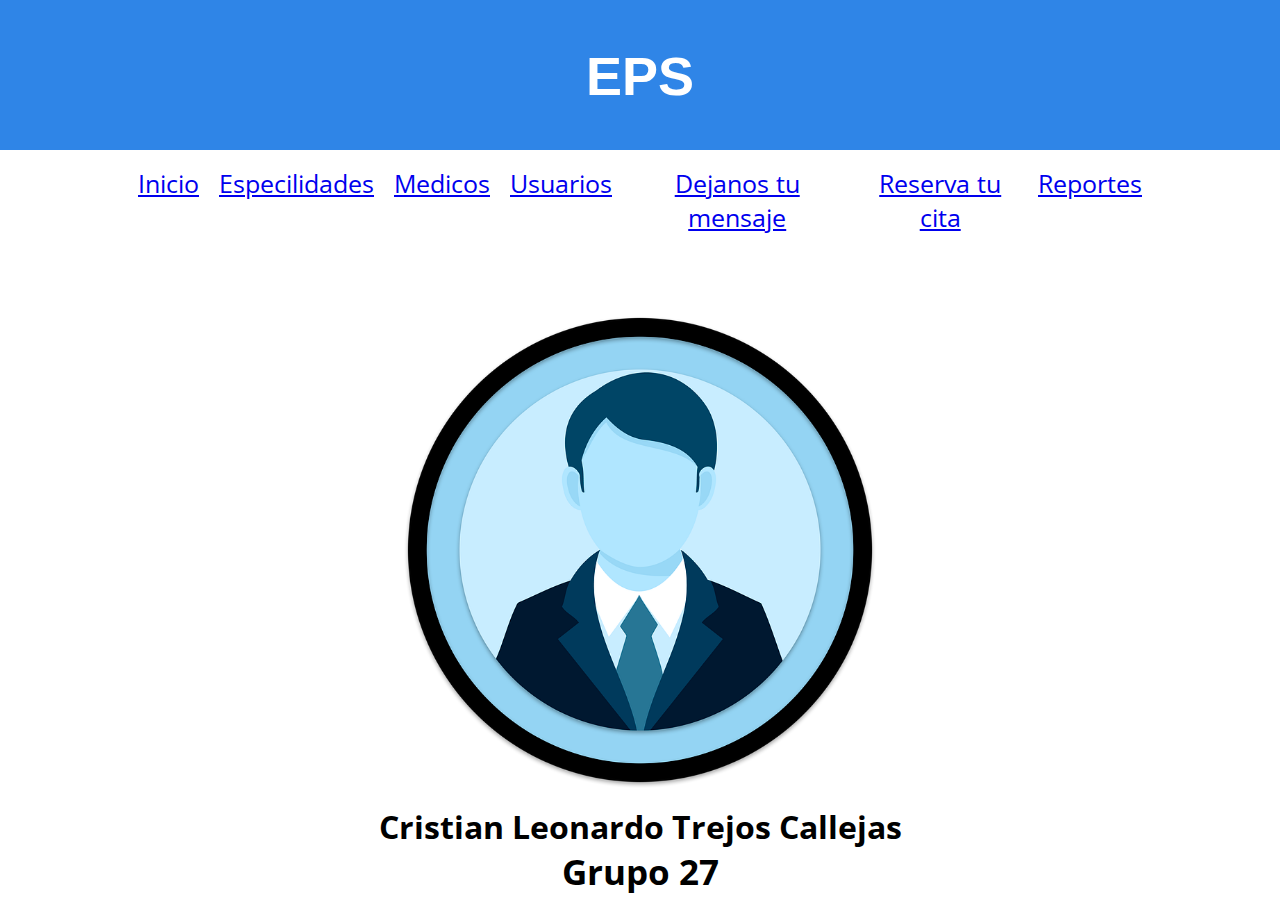
<file: index.html>
<!DOCTYPE html>
<html lang="es">
<html>
<head>
	<meta charset="UTF-8"/>
	<title>ciclo3</title>
	<style>
		@import url('https://fonts.googleapis.com/css2?family=Open+Sans&display=swap');
	</style>
	<meta name="keywords" content="HTML, CSS, JavaScript">
	<script src="https://ajax.googleapis.com/ajax/libs/jquery/3.6.0/jquery.min.js"></script>
	<link rel="stylesheet" href="estilos.css">
</head>
<body>
	<header id="banner">
		<div>
		<h1>EPS</h1>
		</div>
	</header>	
	<div class="container">
		<nav class="menu">
			<ul class="nav">
				<li><a href="index.html">Inicio</a></li>
				<li><a href="specialty.html">Especilidades</a></li>
				<li><a href="doctor.html">Medicos</a></li>
				<li><a href="client.html">Usuarios</a></li>
				<li><a href="message.html">Dejanos tu mensaje</a></li>
				<li><a href="reservation.html">Reserva tu cita</a></li>
				<li><a href="reportes.html">Reportes</a></li>
			</ul>
		</nav>
	</div>	
	<img src="icon.png"/>
	<div></div>
	<h1>Cristian Leonardo Trejos Callejas</h1>
	<div></div>
	<h2>Grupo 27</h2>
</body>
</file>
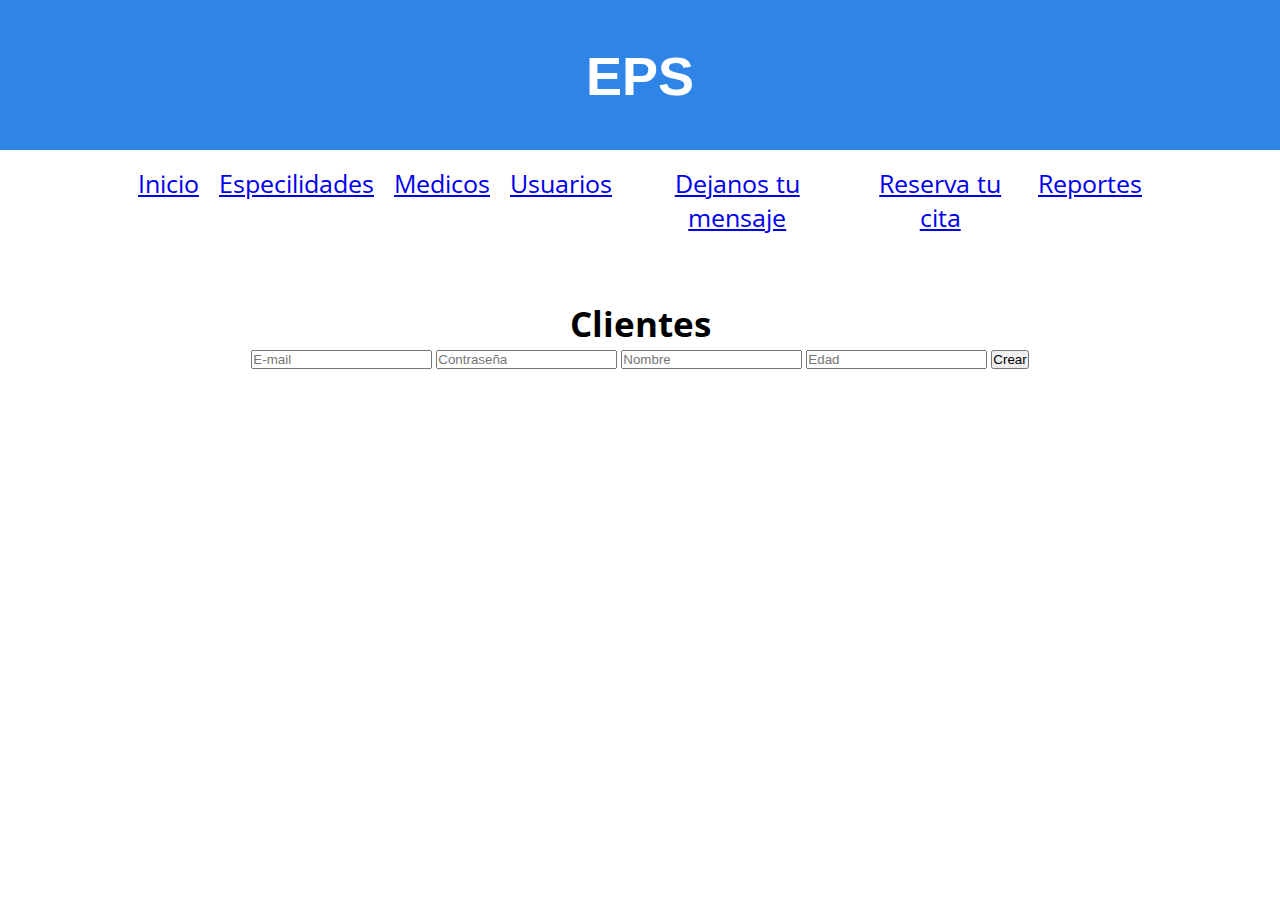
<file: client.html>
<!DOCTYPE html>
<html lang="es">
<meta charset="UTF-8"/>
<html>
<head>
	<style>
		@import url('https://fonts.googleapis.com/css2?family=Open+Sans&display=swap');
	</style>
	<title>ciclo3</title>
	<meta name="keywords" content="HTML, CSS, JavaScript">
	<script src="https://ajax.googleapis.com/ajax/libs/jquery/3.6.0/jquery.min.js"></script>
	<script type="text/javascript" src="funcionesClient.js"></script>
	<link rel="stylesheet" href="estilos.css">
</head>
<body>
	<header id="banner">
		<div>
		<h1>EPS</h1>
		</div>
	</header>	
	<div class="container">
		<nav class="menu">
			<ul class="nav">
				<li><a href="index.html">Inicio</a></li>
				<li><a href="specialty.html">Especilidades</a></li>
				<li><a href="doctor.html">Medicos</a></li>
				<li><a href="client.html">Usuarios</a></li>
				<li><a href="message.html">Dejanos tu mensaje</a></li>
				<li><a href="reservation.html">Reserva tu cita</a></li>
				<li><a href="reportes.html">Reportes</a></li>
			</ul>
		</nav>
    <h2>Clientes</h2>
	<div></div>
	<script type="text/javascript"> 
	window.onload = consultarClient();
	</script>
	<input type="text" id="Cemail" placeholder="E-mail">
	<input type="text" id="Cpassword" placeholder="Contraseña">
	<input type="text" id="Cname" placeholder="Nombre">
	<input type="number" id="Cage" placeholder="Edad">

	<button onclick="guardarClient()">Crear</button>
	<div id="resultado3"></div>
	<div>
		<table>
			<tbody id="resultado3">

			</tbody>
		</table>
		
	</div>
</div>
</body>
</file>
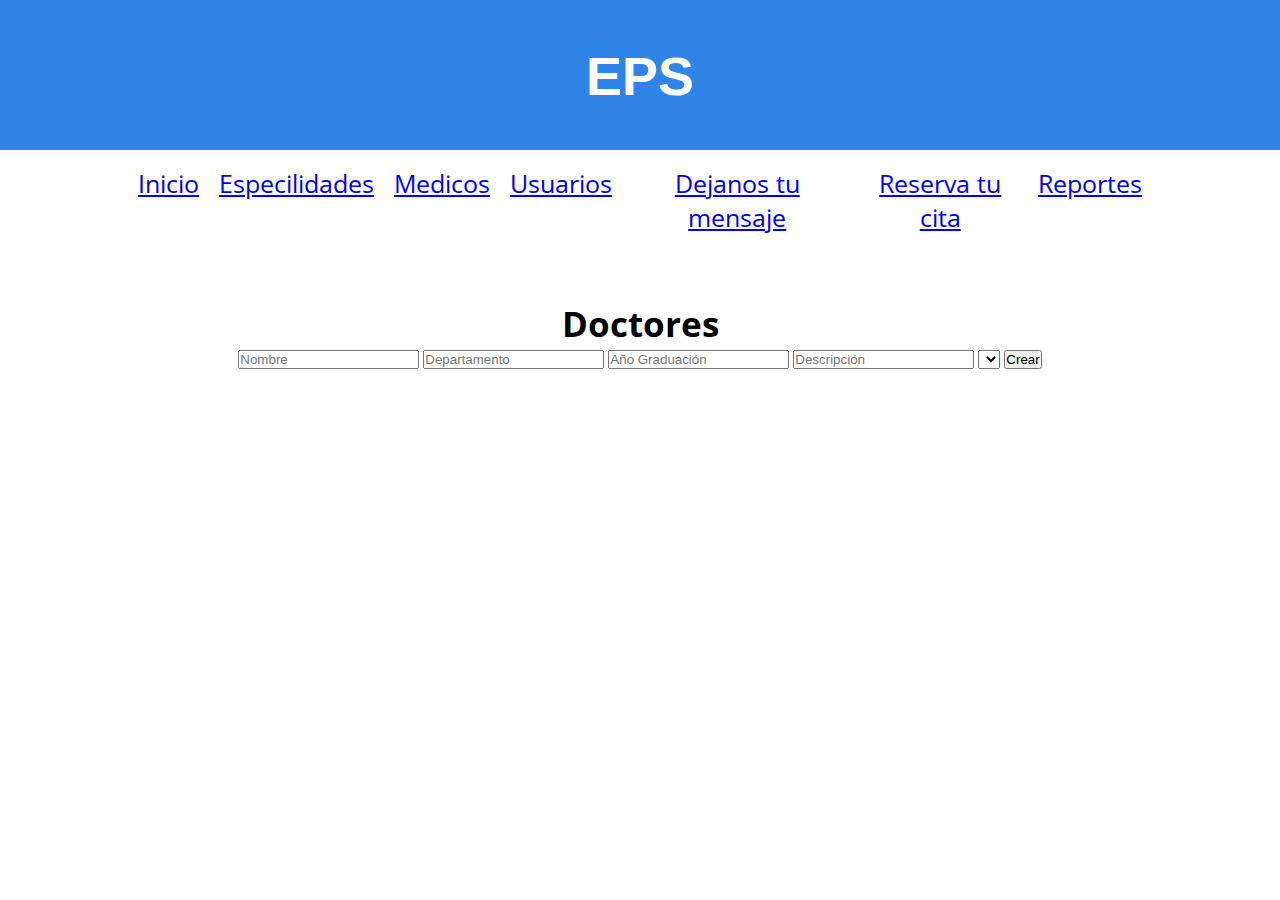
<file: doctor.html>
<!DOCTYPE html>
<html lang="es">
<meta charset="UTF-8"/>
<html>
<head>
	<style>
		table, th, td {
  		 border: 1px solid rgb(22, 22, 22);
  		 border-collapse: collapse;
		}
	</style>
	<title>ciclo3</title>
	<style>
		@import url('https://fonts.googleapis.com/css2?family=Open+Sans&display=swap');
	</style>
	<meta name="keywords" content="HTML, CSS, JavaScript">
	<script src="https://ajax.googleapis.com/ajax/libs/jquery/3.6.0/jquery.min.js"></script>
	<script type="text/javascript" src="funcionesDoctor.js"></script>
	<link rel="stylesheet" href="estilos.css">
</head>
<body>
	<header id="banner">
		<div>
		<h1>EPS</h1>
		</div>
	</header>	
	<div class="container">
		<nav class="menu">
			<ul class="nav">
				<li><a href="index.html">Inicio</a></li>
				<li><a href="specialty.html">Especilidades</a></li>
				<li><a href="doctor.html">Medicos</a></li>
				<li><a href="client.html">Usuarios</a></li>
				<li><a href="message.html">Dejanos tu mensaje</a></li>
				<li><a href="reservation.html">Reserva tu cita</a></li>
				<li><a href="reportes.html">Reportes</a></li>
			</ul>
		</nav>
   		<h2>Doctores</h2>
		<div></div>
		<script type="text/javascript"> 
			window.onload = consultarDoctor();
		</script>

		<input type="text" id="Dname" placeholder="Nombre">
		<input type="text" id="Ddepartment" placeholder="Departamento">
		<input type="number" id="Dyear" placeholder="Año Graduación">
		<input type="text" id="Ddescription" placeholder="Descripción">
		<select id="select-specialty"></select>
		<script type="text/javascript">
			window.onload = autoConsultarSpecialty();
		</script>
		<button onclick="guardarDoctor()">Crear</button>
		<div id="resultado2"></div>
		<div>

			<table>
				<tbody id="resultado2">

				</tbody>
			</table>
		
		</div>
	</div>
</body>
</file>
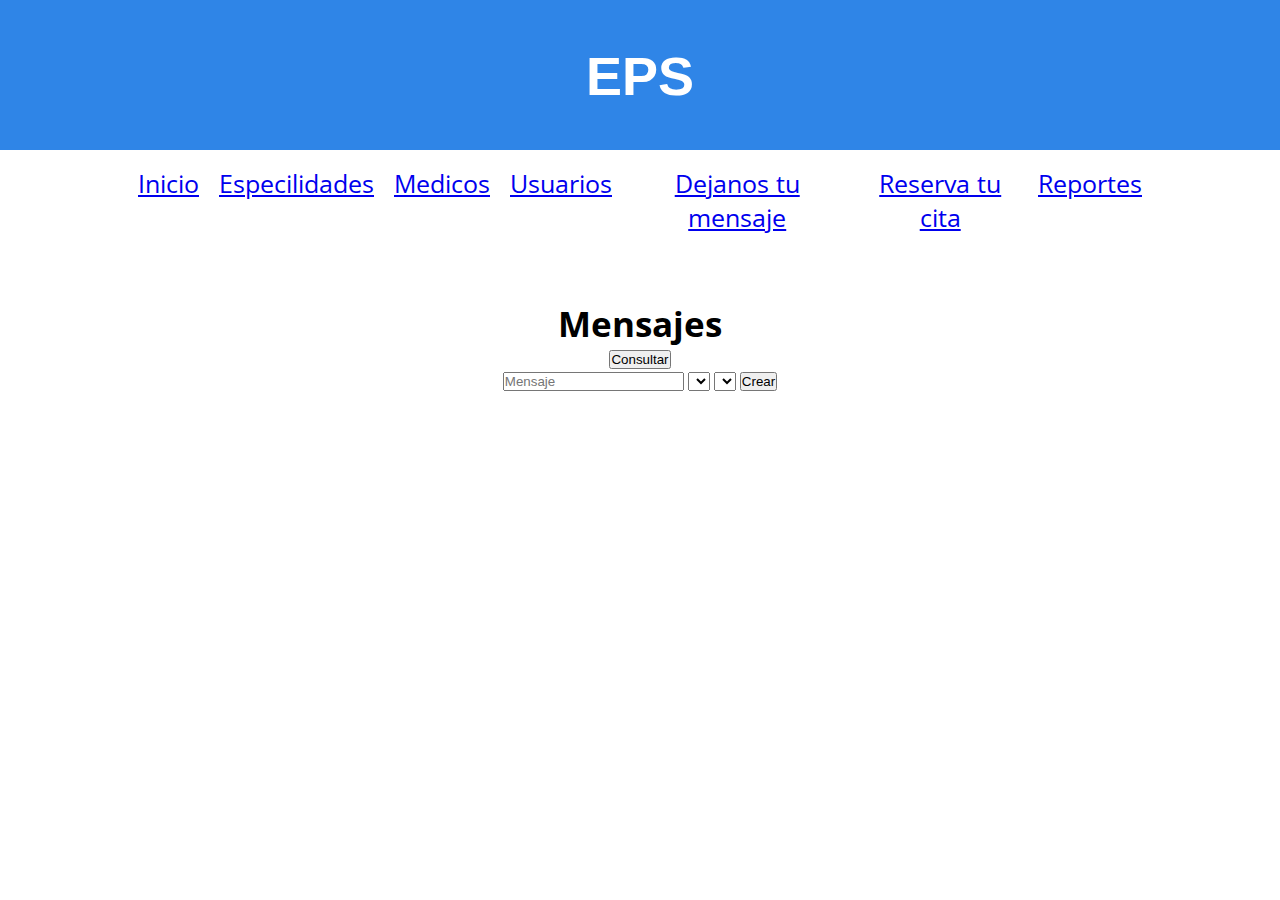
<file: message.html>
<!DOCTYPE html>
<html lang="es">
<meta charset="UTF-8"/>
<html>
<head>
	<style>
		@import url('https://fonts.googleapis.com/css2?family=Open+Sans&display=swap');
	</style>
	<title>ciclo3</title>
	<meta name="keywords" content="HTML, CSS, JavaScript">
	<script src="https://ajax.googleapis.com/ajax/libs/jquery/3.6.0/jquery.min.js"></script>
	<script type="text/javascript" src="funcionesMessage.js"></script>
	<link rel="stylesheet" href="estilos.css">
</head>
<body>
	<header id="banner">
		<div>
		<h1>EPS</h1>
		</div>
	</header>	
	<div class="container">
		<nav class="menu">
			<ul class="nav">
				<li><a href="index.html">Inicio</a></li>
				<li><a href="specialty.html">Especilidades</a></li>
				<li><a href="doctor.html">Medicos</a></li>
				<li><a href="client.html">Usuarios</a></li>
				<li><a href="message.html">Dejanos tu mensaje</a></li>
				<li><a href="reservation.html">Reserva tu cita</a></li>
				<li><a href="reportes.html">Reportes</a></li>
			</ul>
		</nav>
    <h2>Mensajes</h2>
	<div></div>
	<div></div>
	<button onclick="consultarMessage()">Consultar</button>
	<div></div>
	<input type="text" id="messageText" placeholder="Mensaje">
	<select id="select-client"></select>
	<script type="text/javascript"> 
		window.onload = autoConsultarCliente();
	</script>
	<select id="select-doctor"></select>
	<script type="text/javascript"> 
		window.onload = autoConsultarDoctor();
	</script>
	<button onclick="guardarMessage()">Crear</button>
	<div id="resultadoMensajes"></div>
	<div>

		<table>
			<tbody id="resultadoMensajes">

			</tbody>
		</table>
		
	</div> 
</div>
</body>
</file>
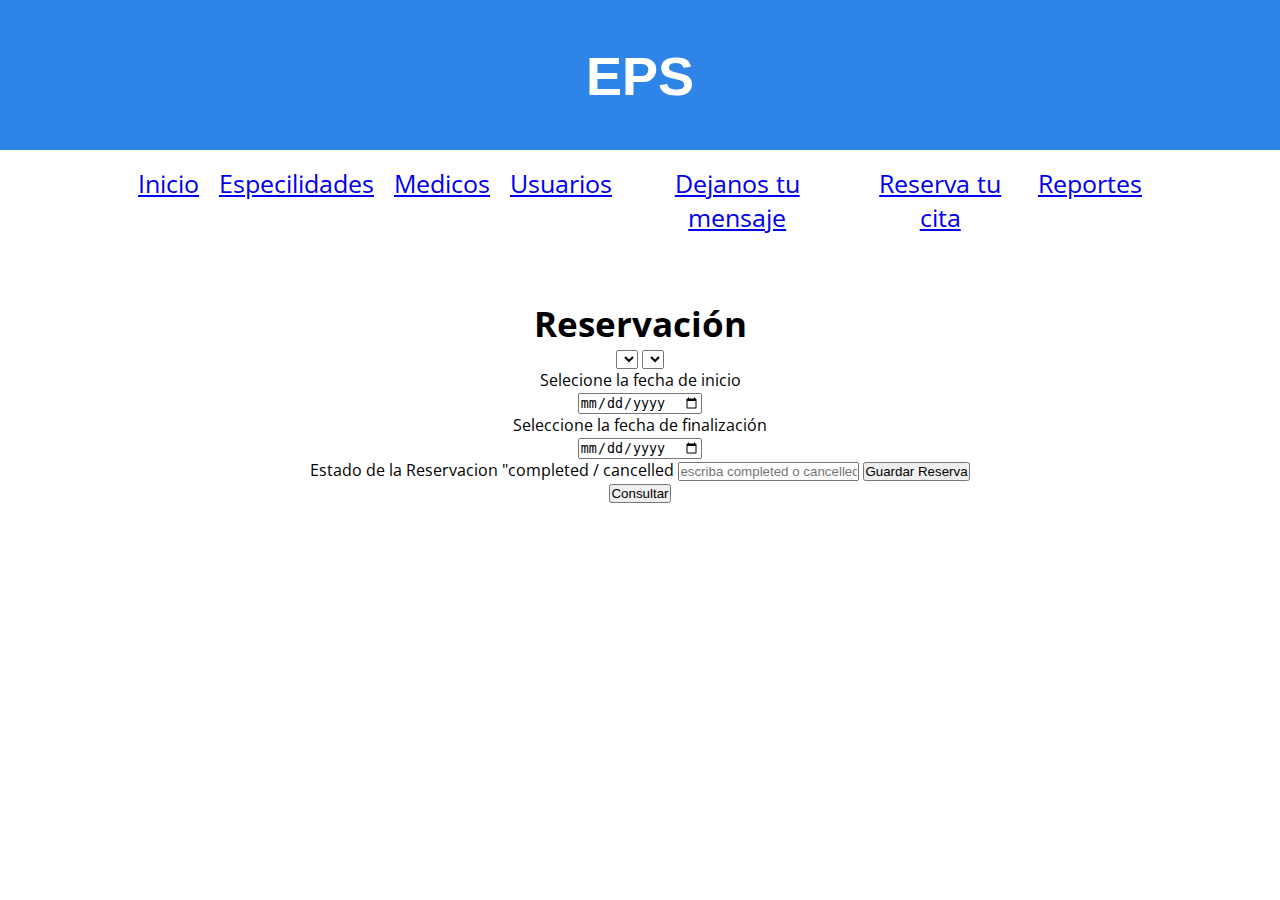
<file: reservation.html>
<!DOCTYPE html>
<html lang="es">
<meta charset="UTF-8"/>
<html>
<head>
	<style>
		@import url('https://fonts.googleapis.com/css2?family=Open+Sans&display=swap');
	</style>
	<title>ciclo3</title>
	<meta name="keywords" content="HTML, CSS, JavaScript">
	<script src="https://ajax.googleapis.com/ajax/libs/jquery/3.6.0/jquery.min.js"></script>
	<script type="text/javascript" src="funcionesReservation.js"></script>
	<link rel="stylesheet" href="estilos.css">
</head>
<body>
	<header id="banner">
		<div>
		<h1>EPS</h1>
		</div>
	</header>	
	<div class="container">
		<nav class="menu">
			<ul class="nav">
				<li><a href="index.html">Inicio</a></li>
				<li><a href="specialty.html">Especilidades</a></li>
				<li><a href="doctor.html">Medicos</a></li>
				<li><a href="client.html">Usuarios</a></li>
				<li><a href="message.html">Dejanos tu mensaje</a></li>
				<li><a href="reservation.html">Reserva tu cita</a></li>
				<li><a href="reportes.html">Reportes</a></li>
			</ul>
		</nav>
    <h2>Reservación</h2>
	<select id="select-client"></select>
    <script type="text/javascript">
        window.onload = autoConsultarCliente();
    </script>
    <select id="select-doctor"></select>
    <script type="text/javascript">
        window.onload = autoConsultarDoctor();
    </script>
	<div></div>
	<label>Selecione la fecha de inicio</label>
	<div></div>
	<input class="controlReservation" type="date" id="startDate" placeholder="startDate"><br>
	<label>Seleccione la fecha de finalización</label>
	<div></div>
	<input class="controlReservation" type="date" id="devolutionDate" placeholder="devolutionDate"><br>
	<label>Estado de la Reservacion "completed / cancelled</label>
	<input class="controlReservation" type="text" id="status" placeholder="escriba completed o cancelled para el estado de la Reservacion ">
 	<button onclick=" guardarReservation()">Guardar Reserva</button>
	 <div></div>
	 <button onclick="consultarReservation()">Consultar</button>
	 <div></div>
 	<div id="resultadoReservation"></div>
	 <div>
 
		 <table class="tablaPrincipal">
			 <tbody id="resultadoReservation">
 
			 </tbody>
		 </table>
		 
	 	</div> 
	</div>
</body>
</file>
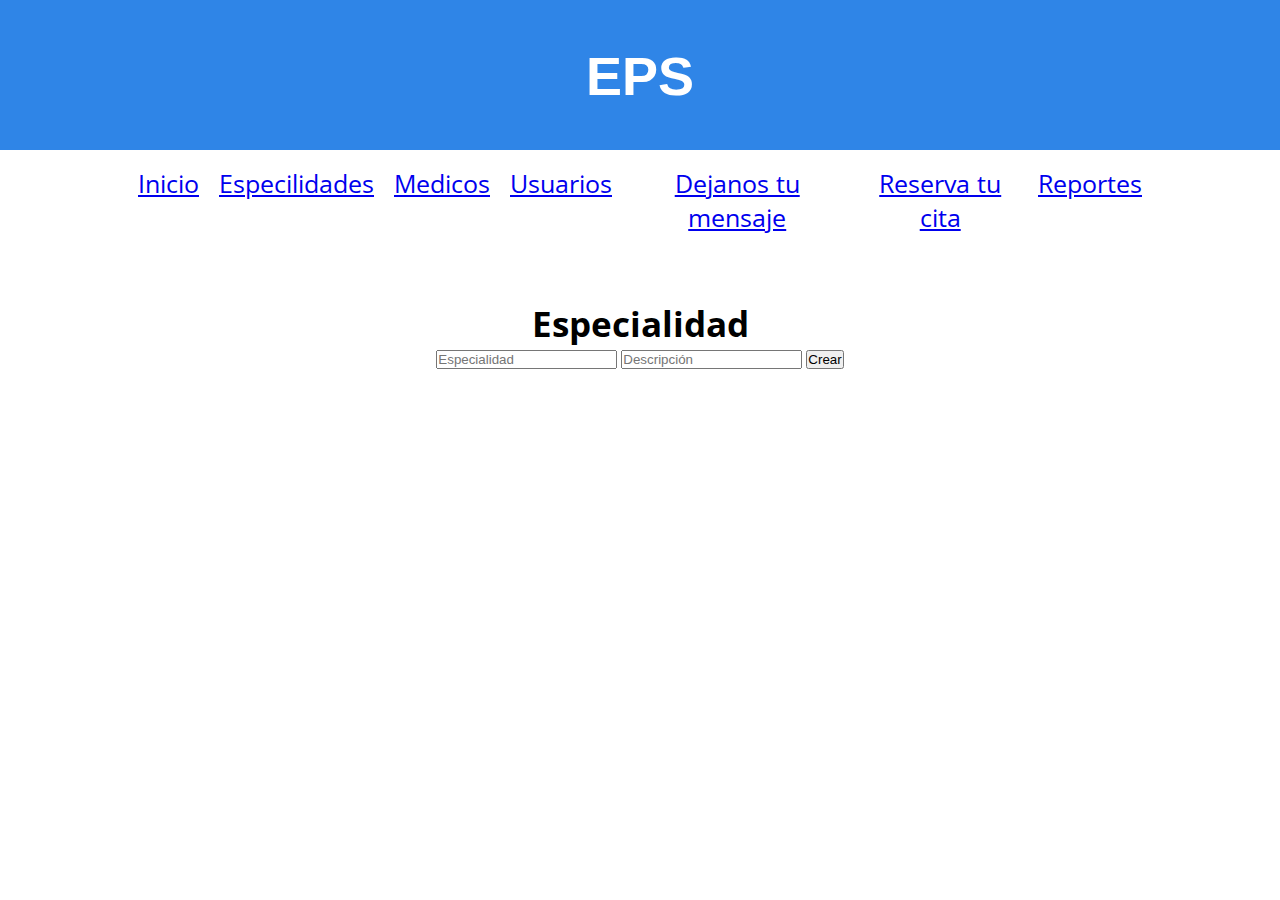
<file: specialty.html>
<!DOCTYPE html>
<html lang="es">
<meta charset="UTF-8"/>
<html>
<head>
	<style>
		@import url('https://fonts.googleapis.com/css2?family=Open+Sans&display=swap');
	</style>
	<title>ciclo3</title>
	<meta name="keywords" content="HTML, CSS, JavaScript">
	<script src="https://ajax.googleapis.com/ajax/libs/jquery/3.6.0/jquery.min.js"></script>
	<script type="text/javascript" src="funcionesSpecialty.js"></script>
	<link rel="stylesheet" href="estilos.css">
</head>
<body>
	<header id="banner">
		<div>
		<h1>EPS</h1>
		</div>
	</header>	
	<div class="container">
		<nav class="menu">
			<ul class="nav">
				<li><a href="index.html">Inicio</a></li>
				<li><a href="specialty.html">Especilidades</a></li>
				<li><a href="doctor.html">Medicos</a></li>
				<li><a href="client.html">Usuarios</a></li>
				<li><a href="message.html">Dejanos tu mensaje</a></li>
				<li><a href="reservation.html">Reserva tu cita</a></li>
				<li><a href="reportes.html">Reportes</a></li>
			</ul>
		</nav>
   		 <h2>Especialidad</h2>
		<div></div>
		<script type="text/javascript"> 
		window.onload = consultarSpecialty();
		</script>
		<input type="text" id="Sname" placeholder="Especialidad">
		<input type="text" id="Sdescription" placeholder="Descripción">

		<button onclick="guardarSpecialty()">Crear</button>
		<div id="resultado1"></div>
		<div>
			<table class="tablaPrincipal">
				<tbody id="resultado1">
				</tbody>
			</table>
		</div>
	</div>
</body>
</file>
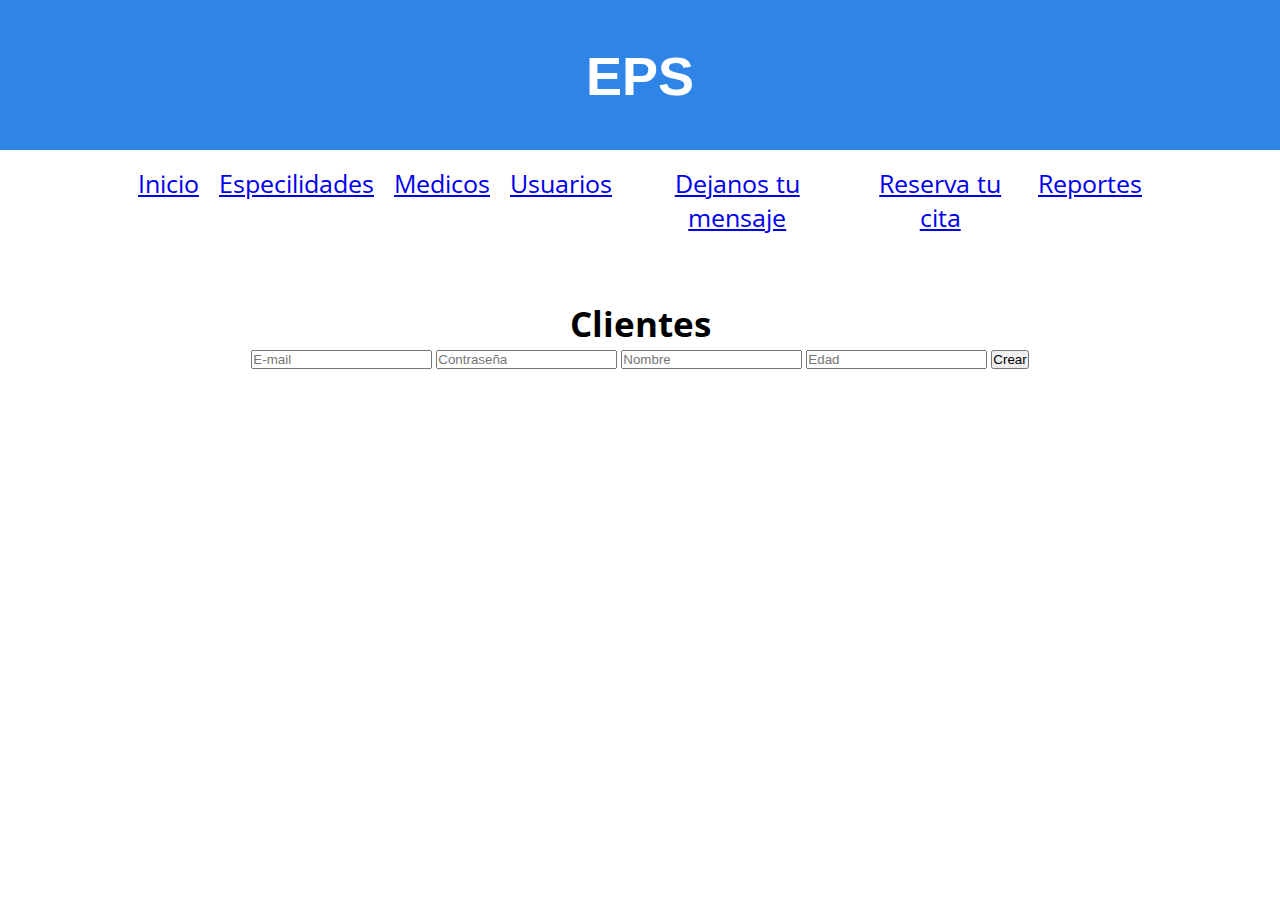
<file: paginas/client.html>
<!DOCTYPE html>
<html lang="es">
<meta charset="UTF-8"/>
<html>
<head>
	<style>
		@import url('https://fonts.googleapis.com/css2?family=Open+Sans&display=swap');
	</style>
	<title>ciclo3</title>
	<meta name="keywords" content="HTML, CSS, JavaScript">
	<script src="https://ajax.googleapis.com/ajax/libs/jquery/3.6.0/jquery.min.js"></script>
	<script type="text/javascript" src="/js/funcionesClient.js"></script>
	<link rel="stylesheet" href="/estilos/estilos.css">
</head>
<body>
	<header id="banner">
		<div>
		<h1>EPS</h1>
		</div>
	</header>	
	<div class="container">
		<nav class="menu">
			<ul class="nav">
				<li><a href="/index.html">Inicio</a></li>
				<li><a href="/paginas/specialty.html">Especilidades</a></li>
				<li><a href="/paginas/doctor.html">Medicos</a></li>
				<li><a href="/paginas/client.html">Usuarios</a></li>
				<li><a href="/paginas/message.html">Dejanos tu mensaje</a></li>
				<li><a href="/paginas/reservation.html">Reserva tu cita</a></li>
				<li><a href="/paginas/reportes.html">Reportes</a></li>
			</ul>
		</nav>
    <h2>Clientes</h2>
	<div></div>
	<script type="text/javascript"> 
	window.onload = consultarClient();
	</script>
	<input type="text" id="Cemail" placeholder="E-mail">
	<input type="text" id="Cpassword" placeholder="Contraseña">
	<input type="text" id="Cname" placeholder="Nombre">
	<input type="number" id="Cage" placeholder="Edad">

	<button onclick="guardarClient()">Crear</button>
	<div id="resultado3"></div>
	<div>
		<table>
			<tbody id="resultado3">

			</tbody>
		</table>
		
	</div>
</div>
</body>
</file>
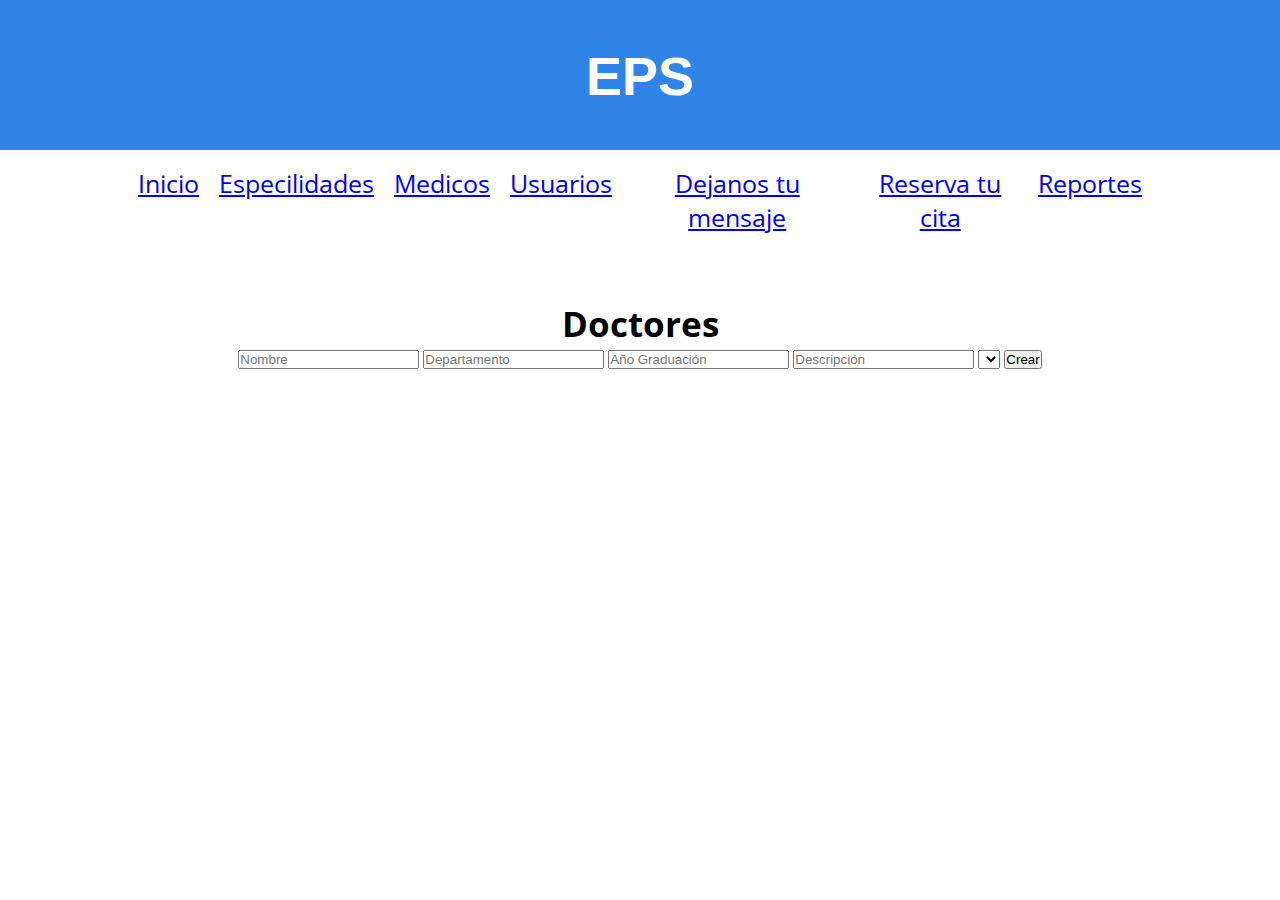
<file: paginas/doctor.html>
<!DOCTYPE html>
<html lang="es">
<meta charset="UTF-8"/>
<html>
<head>
	<style>
		table, th, td {
  		 border: 1px solid rgb(22, 22, 22);
  		 border-collapse: collapse;
		}
	</style>
	<title>ciclo3</title>
	<style>
		@import url('https://fonts.googleapis.com/css2?family=Open+Sans&display=swap');
	</style>
	<meta name="keywords" content="HTML, CSS, JavaScript">
	<script src="https://ajax.googleapis.com/ajax/libs/jquery/3.6.0/jquery.min.js"></script>
	<script type="text/javascript" src="/js/funcionesDoctor.js"></script>
	<link rel="stylesheet" href="/estilos/estilos.css">
</head>
<body>
	<header id="banner">
		<div>
		<h1>EPS</h1>
		</div>
	</header>	
	<div class="container">
		<nav class="menu">
			<ul class="nav">
				<li><a href="/index.html">Inicio</a></li>
				<li><a href="/paginas/specialty.html">Especilidades</a></li>
				<li><a href="/paginas/doctor.html">Medicos</a></li>
				<li><a href="/paginas/client.html">Usuarios</a></li>
				<li><a href="/paginas/message.html">Dejanos tu mensaje</a></li>
				<li><a href="/paginas/reservation.html">Reserva tu cita</a></li>
				<li><a href="/paginas/reportes.html">Reportes</a></li>
			</ul>
		</nav>
   		<h2>Doctores</h2>
		<div></div>
		<script type="text/javascript"> 
			window.onload = consultarDoctor();
		</script>

		<input type="text" id="Dname" placeholder="Nombre">
		<input type="text" id="Ddepartment" placeholder="Departamento">
		<input type="number" id="Dyear" placeholder="Año Graduación">
		<input type="text" id="Ddescription" placeholder="Descripción">
		<select id="select-specialty"></select>
		<script type="text/javascript">
			window.onload = autoConsultarSpecialty();
		</script>
		<button onclick="guardarDoctor()">Crear</button>
		<div id="resultado2"></div>
		<div>

			<table>
				<tbody id="resultado2">

				</tbody>
			</table>
		
		</div>
	</div>
</body>
</file>
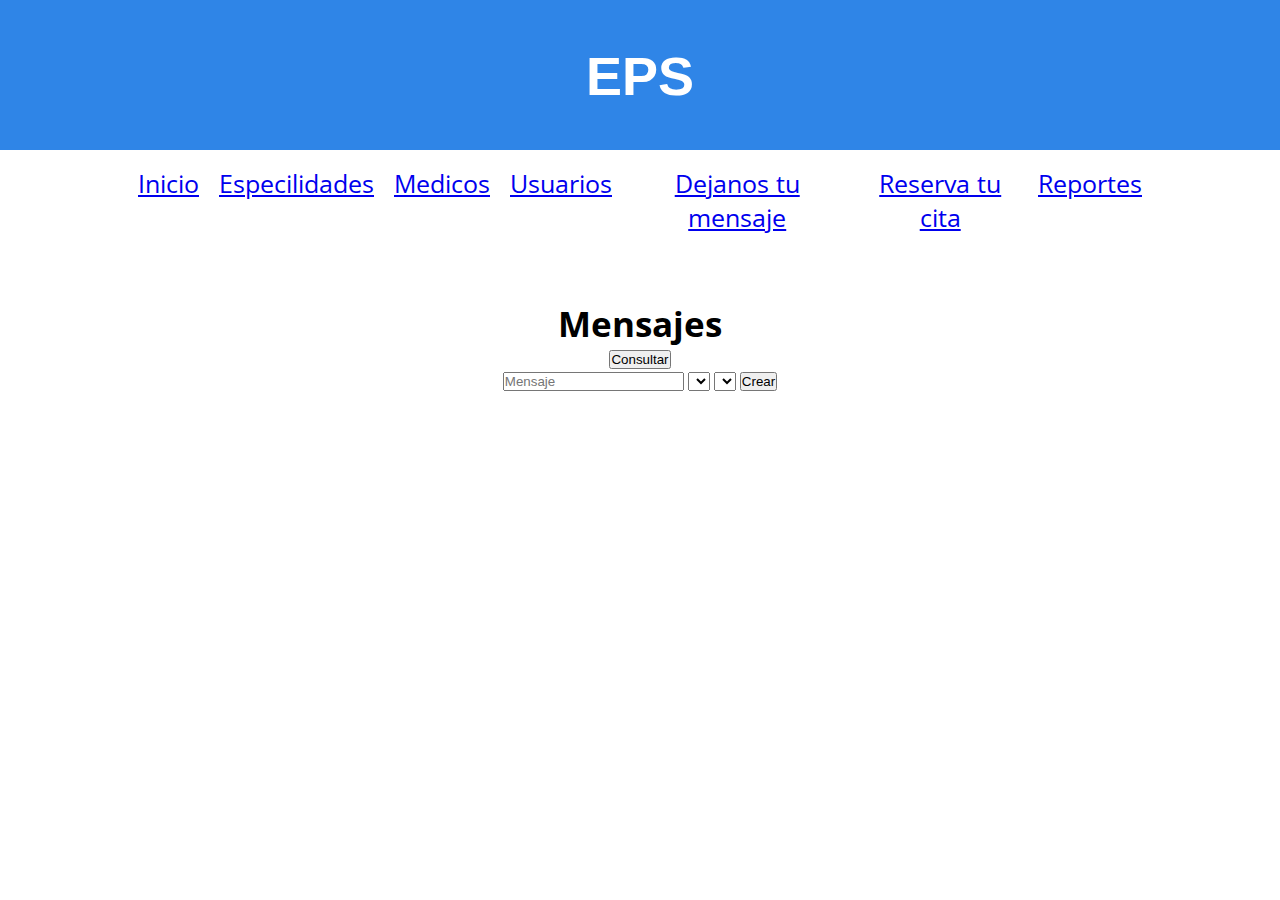
<file: paginas/message.html>
<!DOCTYPE html>
<html lang="es">
<meta charset="UTF-8"/>
<html>
<head>
	<style>
		@import url('https://fonts.googleapis.com/css2?family=Open+Sans&display=swap');
	</style>
	<title>ciclo3</title>
	<meta name="keywords" content="HTML, CSS, JavaScript">
	<script src="https://ajax.googleapis.com/ajax/libs/jquery/3.6.0/jquery.min.js"></script>
	<script type="text/javascript" src="/js/funcionesMessage.js"></script>
	<link rel="stylesheet" href="/estilos/estilos.css">
</head>
<body>
	<header id="banner">
		<div>
		<h1>EPS</h1>
		</div>
	</header>	
	<div class="container">
		<nav class="menu">
			<ul class="nav">
				<li><a href="/index.html">Inicio</a></li>
				<li><a href="/paginas/specialty.html">Especilidades</a></li>
				<li><a href="/paginas/doctor.html">Medicos</a></li>
				<li><a href="/paginas/client.html">Usuarios</a></li>
				<li><a href="/paginas/message.html">Dejanos tu mensaje</a></li>
				<li><a href="/paginas/reservation.html">Reserva tu cita</a></li>
				<li><a href="/paginas/reportes.html">Reportes</a></li>
			</ul>
		</nav>
    <h2>Mensajes</h2>
	<div></div>
	<div></div>
	<button onclick="consultarMessage()">Consultar</button>
	<div></div>
	<input type="text" id="messageText" placeholder="Mensaje">
	<select id="select-client"></select>
	<script type="text/javascript"> 
		window.onload = autoConsultarCliente();
	</script>
	<select id="select-doctor"></select>
	<script type="text/javascript"> 
		window.onload = autoConsultarDoctor();
	</script>
	<button onclick="guardarMessage()">Crear</button>
	<div id="resultadoMensajes"></div>
	<div>

		<table>
			<tbody id="resultadoMensajes">

			</tbody>
		</table>
		
	</div> 
</div>
</body>
</file>
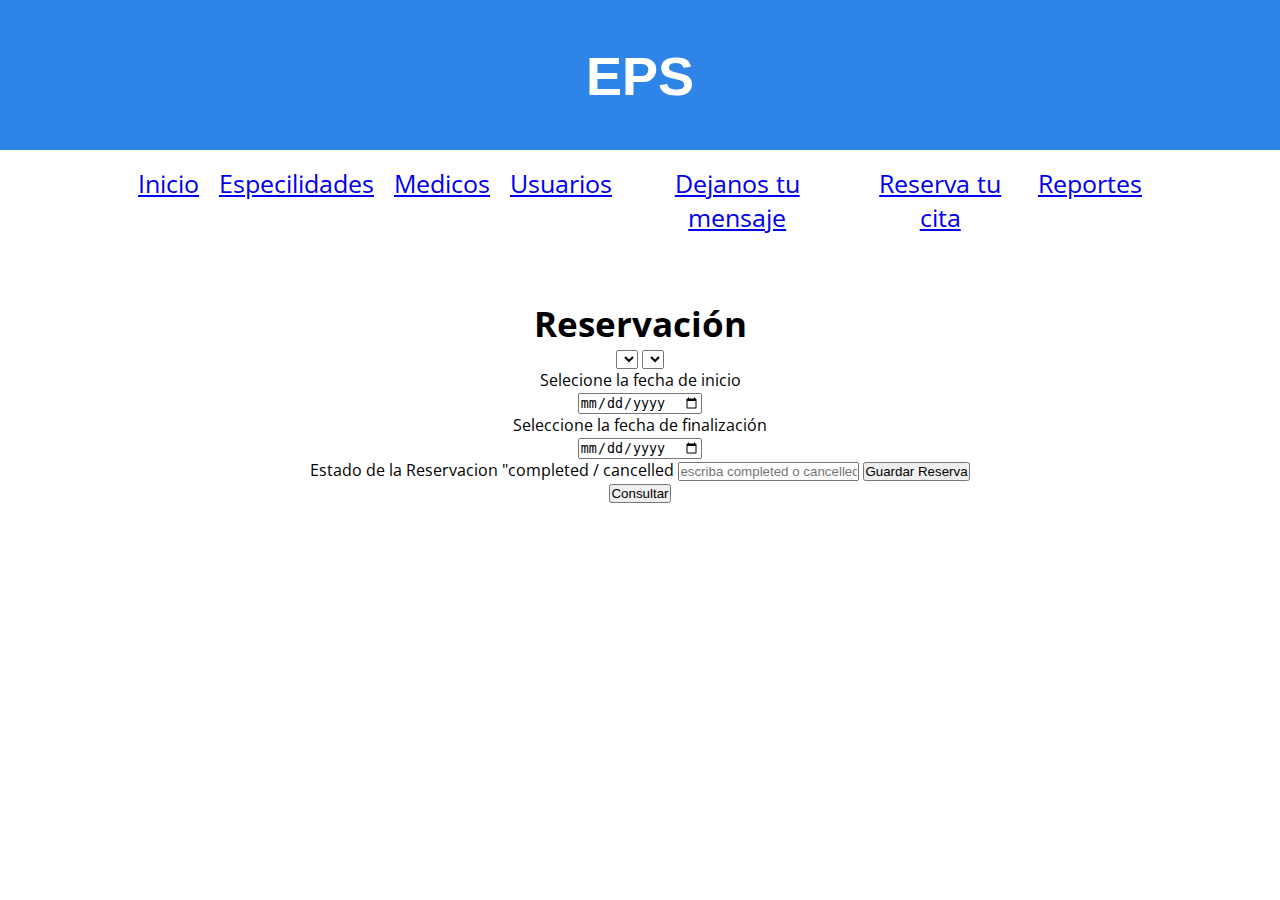
<file: paginas/reservation.html>
<!DOCTYPE html>
<html lang="es">
<meta charset="UTF-8"/>
<html>
<head>
	<style>
		@import url('https://fonts.googleapis.com/css2?family=Open+Sans&display=swap');
	</style>
	<title>ciclo3</title>
	<meta name="keywords" content="HTML, CSS, JavaScript">
	<script src="https://ajax.googleapis.com/ajax/libs/jquery/3.6.0/jquery.min.js"></script>
	<script type="text/javascript" src="/js/funcionesReservation.js"></script>
	<link rel="stylesheet" href="/estilos/estilos.css">
</head>
<body>
	<header id="banner">
		<div>
		<h1>EPS</h1>
		</div>
	</header>	
	<div class="container">
		<nav class="menu">
			<ul class="nav">
				<li><a href="/index.html">Inicio</a></li>
				<li><a href="/paginas/specialty.html">Especilidades</a></li>
				<li><a href="/paginas/doctor.html">Medicos</a></li>
				<li><a href="/paginas/client.html">Usuarios</a></li>
				<li><a href="/paginas/message.html">Dejanos tu mensaje</a></li>
				<li><a href="/paginas/reservation.html">Reserva tu cita</a></li>
				<li><a href="/paginas/reportes.html">Reportes</a></li>
			</ul>
		</nav>
    <h2>Reservación</h2>
	<select id="select-client"></select>
    <script type="text/javascript">
        window.onload = autoConsultarCliente();
    </script>
    <select id="select-doctor"></select>
    <script type="text/javascript">
        window.onload = autoConsultarDoctor();
    </script>
	<div></div>
	<label>Selecione la fecha de inicio</label>
	<div></div>
	<input class="controlReservation" type="date" id="startDate" placeholder="startDate"><br>
	<label>Seleccione la fecha de finalización</label>
	<div></div>
	<input class="controlReservation" type="date" id="devolutionDate" placeholder="devolutionDate"><br>
	<label>Estado de la Reservacion "completed / cancelled</label>
	<input class="controlReservation" type="text" id="status" placeholder="escriba completed o cancelled para el estado de la Reservacion ">
 	<button onclick=" guardarReservation()">Guardar Reserva</button>
	 <div></div>
	 <button onclick="consultarReservation()">Consultar</button>
	 <div></div>
 	<div id="resultadoReservation"></div>
	 <div>
 
		 <table class="tablaPrincipal">
			 <tbody id="resultadoReservation">
 
			 </tbody>
		 </table>
		 
	 	</div> 
	</div>
</body>
</file>
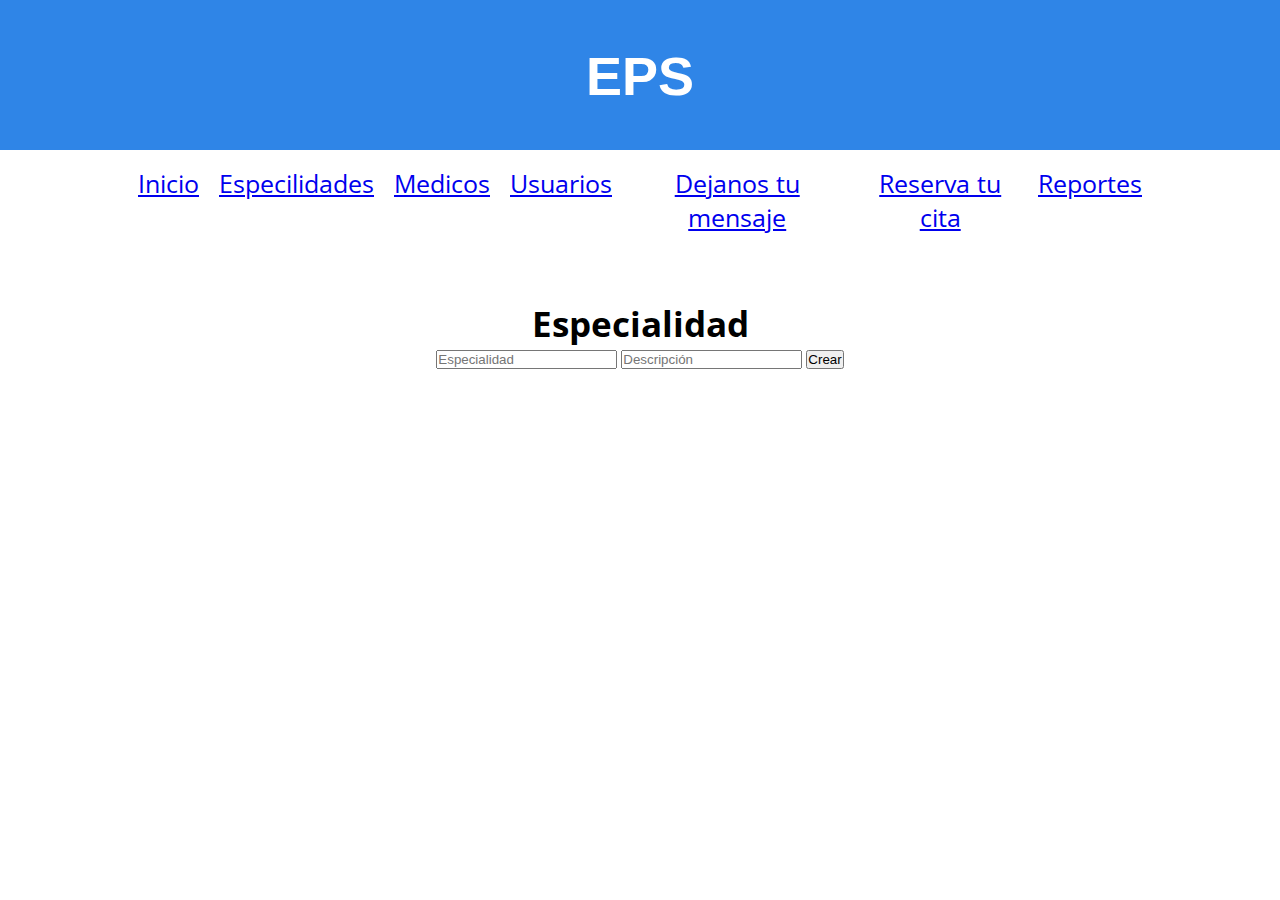
<file: paginas/specialty.html>
<!DOCTYPE html>
<html lang="es">
<meta charset="UTF-8"/>
<html>
<head>
	<style>
		@import url('https://fonts.googleapis.com/css2?family=Open+Sans&display=swap');
	</style>
	<title>ciclo3</title>
	<meta name="keywords" content="HTML, CSS, JavaScript">
	<script src="https://ajax.googleapis.com/ajax/libs/jquery/3.6.0/jquery.min.js"></script>
	<script type="text/javascript" src="/js/funcionesSpecialty.js"></script>
	<link rel="stylesheet" href="/estilos/estilos.css">
</head>
<body>
	<header id="banner">
		<div>
		<h1>EPS</h1>
		</div>
	</header>	
	<div class="container">
		<nav class="menu">
			<ul class="nav">
				<li><a href="/index.html">Inicio</a></li>
				<li><a href="/paginas/specialty.html">Especilidades</a></li>
				<li><a href="/paginas/doctor.html">Medicos</a></li>
				<li><a href="/paginas/client.html">Usuarios</a></li>
				<li><a href="/paginas/message.html">Dejanos tu mensaje</a></li>
				<li><a href="/paginas/reservation.html">Reserva tu cita</a></li>
				<li><a href="/paginas/reportes.html">Reportes</a></li>
			</ul>
		</nav>
   		 <h2>Especialidad</h2>
		<div></div>
		<script type="text/javascript"> 
		window.onload = consultarSpecialty();
		</script>
		<input type="text" id="Sname" placeholder="Especialidad">
		<input type="text" id="Sdescription" placeholder="Descripción">

		<button onclick="guardarSpecialty()">Crear</button>
		<div id="resultado1"></div>
		<div>
			<table class="tablaPrincipal">
				<tbody id="resultado1">
				</tbody>
			</table>
		</div>
	</div>
</body>
</file>
<file: estilos.css>
*{
    box-sizing: border-box;
    margin: 0;
    padding: 0;
}

body {
    text-align: center;
    font-family: 'Open Sans', sans-serif;
}
h2 {
    font-size: 35px;
}
ul {
    list-style: none;
}

.container {
    width: 80%;
    margin: auto;
}

#banner {
    width: 100%;
    height: 150px;
    padding: 0% 2%;
    background-color: #2f85e7;
}

#banner > div {
    width: 500px;
    margin: 0px auto;
    padding-top: 45px;
}

#banner h1 {
    font: bold 54px Arial, sans-serif;
    color: #FFFFFF;
}

table{

    background-color: rgb(223, 223, 223);
    text-align: center;
    width: 10%;
    width: 200px;
    margin-left: auto;
    margin-right: auto;
}
th, td{
    padding: 10px;
}

tr:nth-child(even){
    background-color:rgb(150, 150, 150);
}

tr:hover{
    background-color: steelblue;
    color: white;
}
/* Navegacion */
.menu{
    font-size: 25px;
    display: flex;
    justify-content: space-between;
    align-items: center;
    height: 100px;
    padding: 50px 0;
    margin-bottom: 50px;
}

.menu ul {
    display: flex;
}

.menu ul li{
    padding: 10px;
}

img {
    width: 500px;
}
</file>
<file: estilos/estilos.css>
*{
    box-sizing: border-box;
    margin: 0;
    padding: 0;
}

body {
    text-align: center;
    font-family: 'Open Sans', sans-serif;
}
h2 {
    font-size: 35px;
}
ul {
    list-style: none;
}

.container {
    width: 80%;
    margin: auto;
}

#banner {
    width: 100%;
    height: 150px;
    padding: 0% 2%;
    background-color: #2f85e7;
}

#banner > div {
    width: 500px;
    margin: 0px auto;
    padding-top: 45px;
}

#banner h1 {
    font: bold 54px Arial, sans-serif;
    color: #FFFFFF;
}

table{

    background-color: rgb(223, 223, 223);
    text-align: center;
    width: 10%;
    width: 200px;
    margin-left: auto;
    margin-right: auto;
}
th, td{
    padding: 10px;
}

tr:nth-child(even){
    background-color:rgb(150, 150, 150);
}

tr:hover{
    background-color: steelblue;
    color: white;
}
/* Navegacion */
.menu{
    font-size: 25px;
    display: flex;
    justify-content: space-between;
    align-items: center;
    height: 100px;
    padding: 50px 0;
    margin-bottom: 50px;
}

.menu ul {
    display: flex;
}

.menu ul li{
    padding: 10px;
}

img {
    width: 500px;
}
</file>
